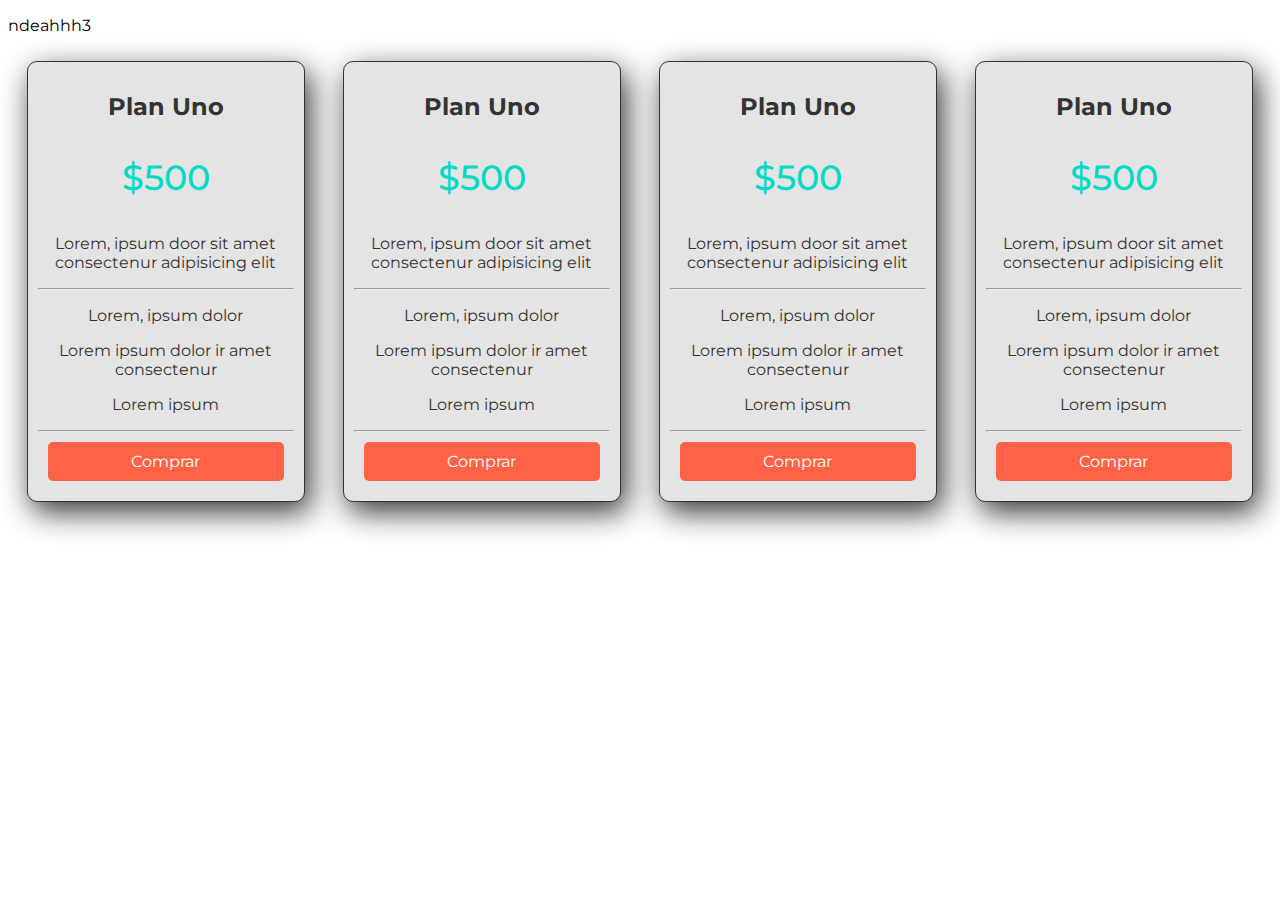
<file: index.html>
<!DOCTYPE html>
<html>

	<head>
<script async src="https://pagead2.googlesyndication.com/pagead/js/adsbygoogle.js"></script>
<script>
  (adsbygoogle = window.adsbygoogle || []).push({
    google_ad_client: "ca-pub-3469481525298955",
    enable_page_level_ads: true
  });
</script>
		<title> Proyecto nalavis </title>
		<link rel="stylesheet" type="text/css" href="css/styles.css">
		<link href="https://fonts.googleapis.com/css?family=Montserrat:300,400,700" rel="stylesheet">
	</head>

	<body>
		<p> ndeahhh3 </p>
		<section class="container flex text-center">
			<div class="columna">
				<h2> Plan Uno </h2>
				<p class="precio"> $500 </p>
				<p> Lorem, ipsum door sit amet consectenur adipisicing elit</p>
				<hr>
				<p> Lorem, ipsum dolor</p>
				<p> Lorem ipsum dolor ir amet consectenur</p>
				<p> Lorem ipsum</p>
				<hr>
				<a  href="https://www.mercadolibre.com" class="btn-ml"> Comprar</a>
			</div>

			<div class="columna">
				<h2> Plan Uno </h2>
				<p class="precio"> $500 </p>
				<p> Lorem, ipsum door sit amet consectenur adipisicing elit</p>
				<hr>
				<p> Lorem, ipsum dolor</p>
				<p> Lorem ipsum dolor ir amet consectenur</p>
				<p> Lorem ipsum</p>
				<hr>
				<a  href="https://www.mercadolibre.com" class="btn-ml"> Comprar</a>
			</div>

			<div class="columna">
				<h2> Plan Uno </h2>
				<p class="precio"> $500 </p>
				<p> Lorem, ipsum door sit amet consectenur adipisicing elit</p>
				<hr>
				<p> Lorem, ipsum dolor</p>
				<p> Lorem ipsum dolor ir amet consectenur</p>
				<p> Lorem ipsum</p>
				<hr>
				<a  href="https://www.mercadolibre.com" class="btn-ml"> Comprar</a>
			</div>

			<div class="columna">
				<h2> Plan Uno </h2>
				<p class="precio"> $500 </p>
				<p> Lorem, ipsum door sit amet consectenur adipisicing elit</p>
				<hr>
				<p> Lorem, ipsum dolor</p>
				<p> Lorem ipsum dolor ir amet consectenur</p>
				<p> Lorem ipsum</p>
				<hr>
				<a  href="https://www.mercadolibre.com" class="btn-ml"> Comprar</a>
			</div>
		</section>
	</body>
</html>
</file>
<file: css/styles.css>
body{
	font-family: 'Montserrat', sans-serif;
}

.container{

}

.flex{
	display: flex;
	flex-wrap: wrap;
}

.text-center{
	text-align: center;
}

.columna{
	background: rgb(228, 228, 228);
	color: #333;
	border: 1px solid #333;
	margin: 10px auto;
	padding: 10px;
	border-radius: 10px;
	box-shadow: 5px 10px 30px #333;
	width: 22%;
	box-sizing: border-box;
}

.precio{
	font-weight: 500 ;
	font-size: 35px;
	color: #00dac7;

}


.btn-ml{
	display: block;
	background: tomato;
	color: white;
	padding: 10px;
	margin: 10px;
	text-decoration: none;
	border-radius: 5px; 
}

.btn-ml:hover{
	background: red; 
}

@media(max-width: 1124px){
	.columna{
		width: 40%;
		margin-bottom: 30px;
	}
}

@media(max-width: 500px){
	.columna{
		width: 100%;
		margin-bottom: 30px;
	}
}
</file>
